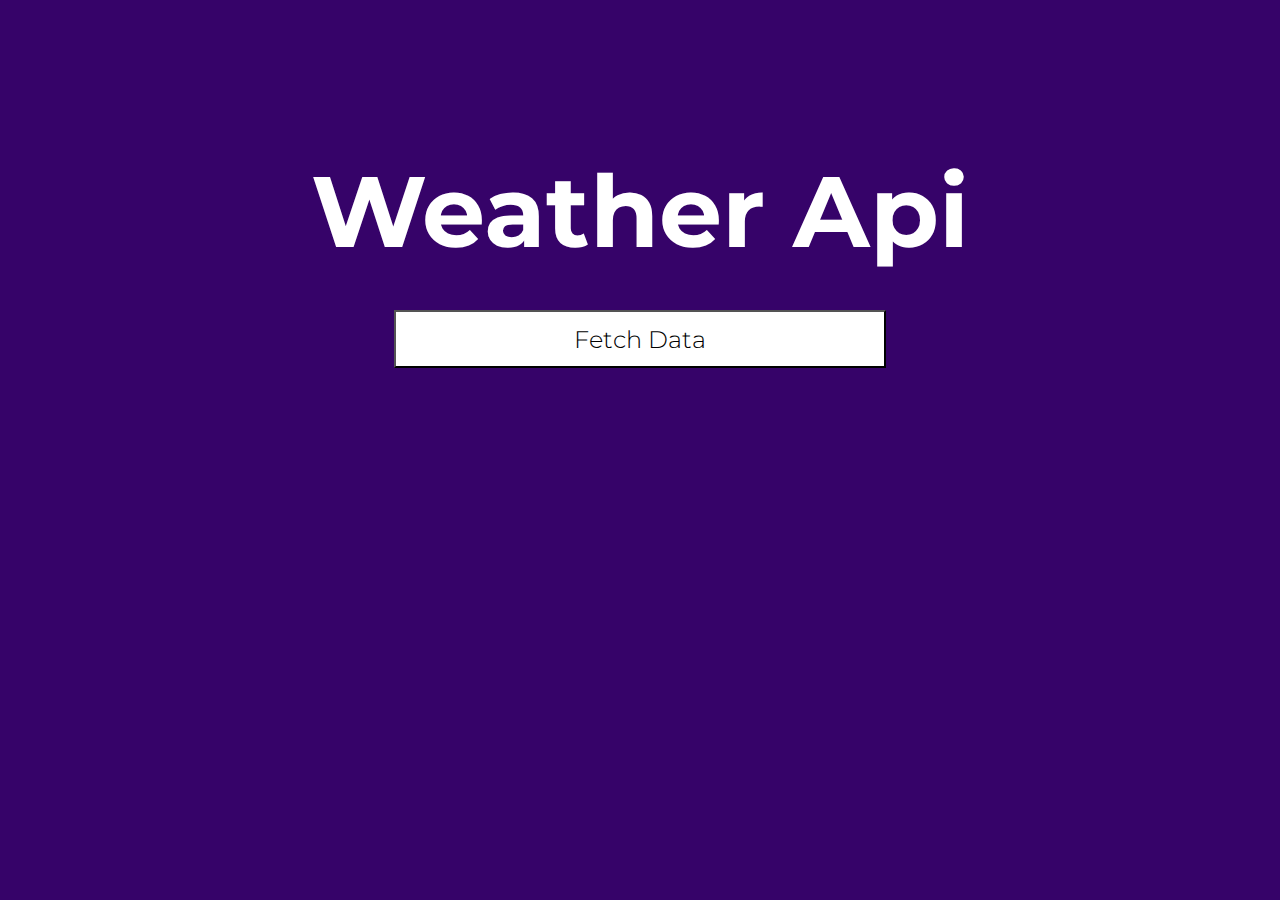
<file: index.html>
<!DOCTYPE html>
<html lang="en">

<head>
    <meta charset="UTF-8">
    <meta name="viewport" content="width=device-width, initial-scale=1.0">
    <title>Get Location</title>
    <link rel="stylesheet" href="/bootstrap/css/bootstrap.css">
    <link rel="preconnect" href="https://fonts.googleapis.com">
    <link rel="preconnect" href="https://fonts.gstatic.com" crossorigin>
    <link
        href="https://fonts.googleapis.com/css2?family=Montserrat:ital,wght@0,100;0,200;0,300;0,400;0,500;0,600;0,700;0,800;0,900;1,100;1,200;1,300;1,400;1,500;1,600;1,700;1,800;1,900&family=Poppins:ital,wght@0,200;0,300;0,500;0,600;0,700;1,200;1,400;1,500;1,600;1,700&family=Quattrocento:wght@400;700&family=Roboto:ital,wght@0,300;0,400;0,500;0,700;0,900;1,400;1,500;1,700&display=swap"
        rel="stylesheet">
    <link rel="stylesheet" href="./style.css">
</head>

<body>
<center>
    <div class="container-fluid" id="cent">
        <div class="container-fluid" id="headin"> Weather Api </div>
        <div class="container-fluid mt-3">
            <button id="getLocationButton">Fetch Data</button>
        </div>
    </div>
</center>
   



    <script src="./javascript.js">
        
    </script>
</body>

</html>
</file>
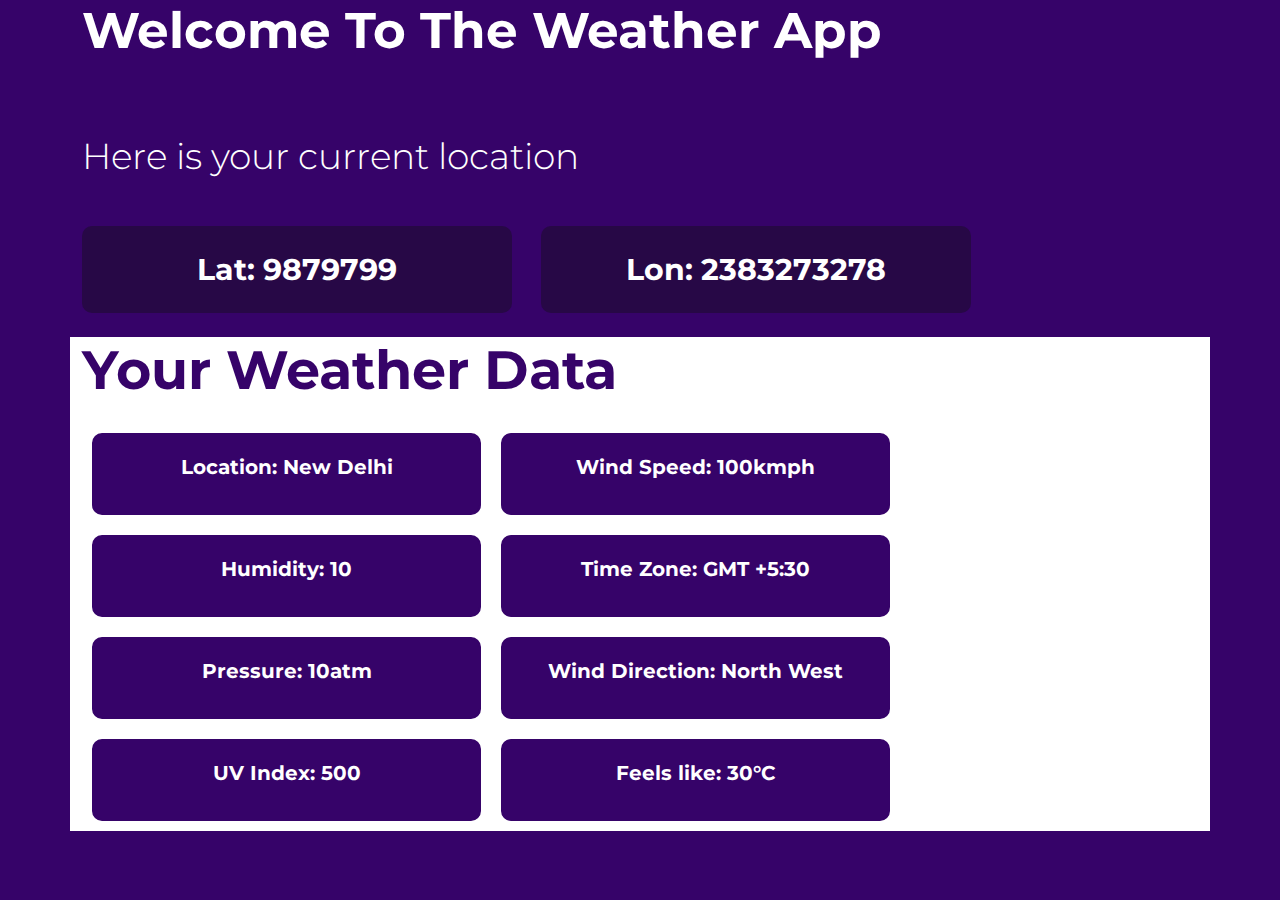
<file: homepage.html>
<!DOCTYPE html>
<html lang="en">

<head>
    <meta charset="UTF-8">
    <meta name="viewport" content="width=device-width, initial-scale=1.0">
    <title>Weather Data</title>
    <link rel="stylesheet" href="./bootstrap/css/bootstrap.css">
    <link rel="preconnect" href="https://fonts.googleapis.com">
    <link rel="preconnect" href="https://fonts.gstatic.com" crossorigin>
    <link
        href="https://fonts.googleapis.com/css2?family=Montserrat:ital,wght@0,100;0,200;0,300;0,400;0,500;0,600;0,700;0,800;0,900;1,100;1,200;1,300;1,400;1,500;1,600;1,700;1,800;1,900&family=Poppins:ital,wght@0,200;0,300;0,500;0,600;0,700;1,200;1,400;1,500;1,600;1,700&family=Quattrocento:wght@400;700&family=Roboto:ital,wght@0,300;0,400;0,500;0,700;0,900;1,400;1,500;1,700&display=swap"
        rel="stylesheet">
    <link rel="stylesheet" href="./style1.css">
</head>

<body>

    <div class="container-fluid">
        <div class="container mb-1" id="headtag">Welcome To The Weather App</div>
        <div class="container mb-4 mt-1" id="headtag2">Here is your current location</div>
        <div class="container" id="latlon">
            <span class="btn pt-4" id="lat">Lat: 9879799</span>
            <span class="btn pt-4 m-4" id="lon">Lon: 2383273278</span>
        </div>
        <div class="container" id="maping"></div>
    </div>

    <div class="container" id="footerid">
        <div class="footheading">Your Weather Data</div>
        <div class="container">
            <div class="row row-cols-3" id="iterator">
                <div class="container" id="A">Location: New Delhi</div>
                <div class="container" id="B">Wind Speed: 100kmph</div>
                <div class="container" id="C">Humidity: 10</div>
                <div class="container" id="D">Time Zone: GMT +5:30</div>
                <div class="container" id="E">Pressure: 10atm</div>
                <div class="container" id="F">Wind Direction: North West</div>
                <div class="container" id="G">UV Index: 500</div>
                <div class="container" id="H">Feels like: 30°C</div>
            </div>
        </div>
    </div>

    <!-- Include the JavaScript file -->
    <script src="./javascript.js"></script>
</body>

</html>
</file>
<file: style.css>
body {
    background: #360369;
    color: #FFF;
}


#headin {
    width: 692.268px;
    height: 144px;

    color: #FFF;
    text-align: center;
    font-family: Montserrat;
    font-size: 100px;
    font-style: normal;
    font-weight: 700;
    line-height: normal;
 
}

#getLocationButton {
    width: 492px;
    height: 58px;
    background: #FFF;
    color: #000;
    text-align: center;
    font-family: Montserrat;
    font-size: 24px;
    font-style: normal;
    font-weight: 300;
    line-height: normal;
    
}

#cent{
    text-align: center;
    align-items: center;
    margin-top: 150px;
}
</file>
<file: style1.css>
body {
    background: #360369;
    color: white;
}

#headtag {
    width: 1311px;
    height: 130px;
    color: #FFF;
    font-family: Montserrat;
    font-size: 50px;
    font-style: normal;
    font-weight: 700;
    line-height: normal;
    margin-bottom: 0px;
}

#latlon>span {
    width: 309px;
    height: 57px;
    color: #FFF;
    width: 430px;
    height: 87px;
    font-family: Montserrat;
    font-size: 30px;
    font-style: normal;
    font-weight: 700;
    line-height: normal;
    border-radius: 10px;
    background: #270846;
}



/* #lon {
    width: 309px;
    height: 57px;
    color: #FFF;
    font-family: Montserrat;
    font-size: 30px;
    font-style: normal;
    font-weight: 700;
    line-height: normal;
    border-radius: 10px;
    background: #270846;
} */



#footerid {
    background: #FFF;
}

.footheading {
    color: #360369;
    font-family: Montserrat;
    font-size: 54px;
    font-style: normal;
    font-weight: 700;
    height: 86px;
    line-height: normal;
    width: 912px;
}


#iterator>div {
    width: 389px;
    height: 82px;
    text-align: center;
    padding-top: 20px;
    border-radius: 10px;
    border: 2px solid #360369;
    background: #360369;
    margin: 10px;
    color: #FFF;
    text-align: center;
    font-family: Montserrat;
    font-size: 20px;
    font-style: normal;
    font-weight: 700;
    line-height: normal;
}


#headtag2 {
    color: #FFF;
    font-family: Montserrat;
    font-size: 36px;
    font-style: normal;
    font-weight: 300;
    line-height: normal;
}
</file>
